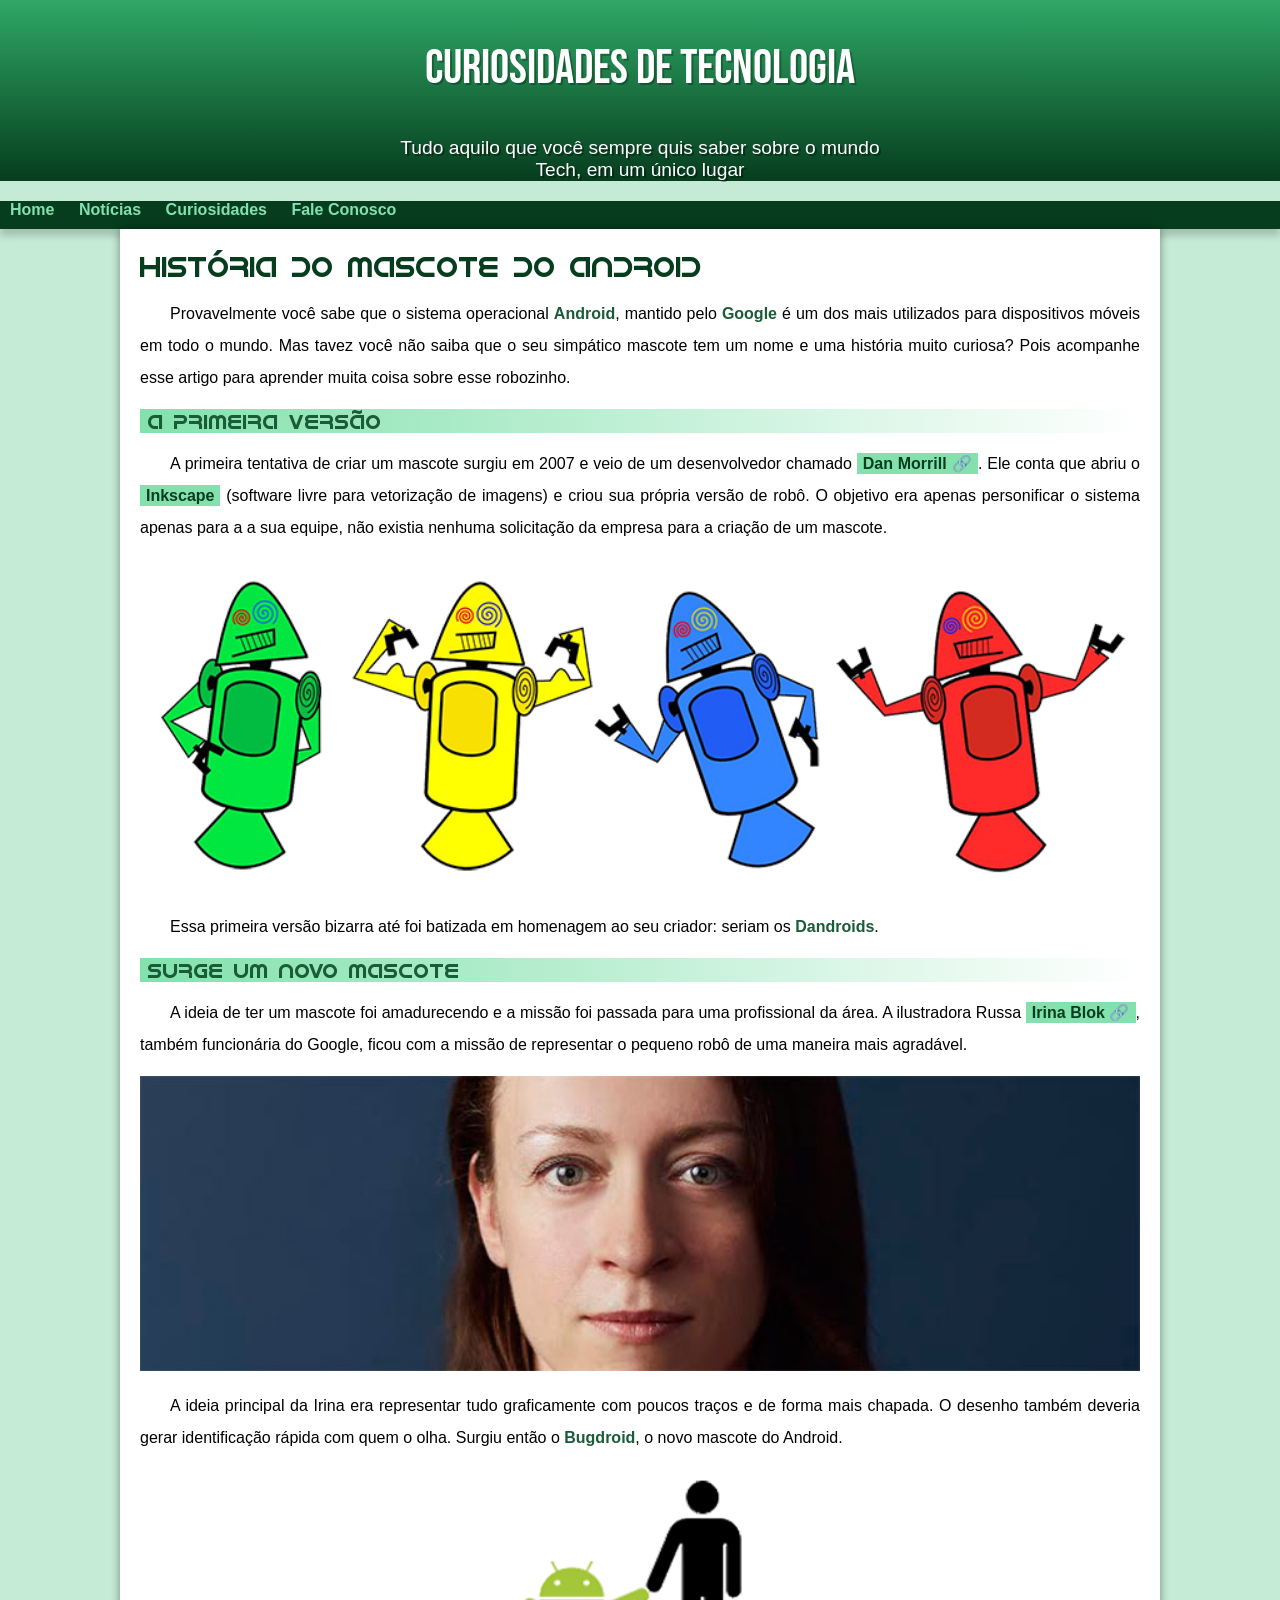
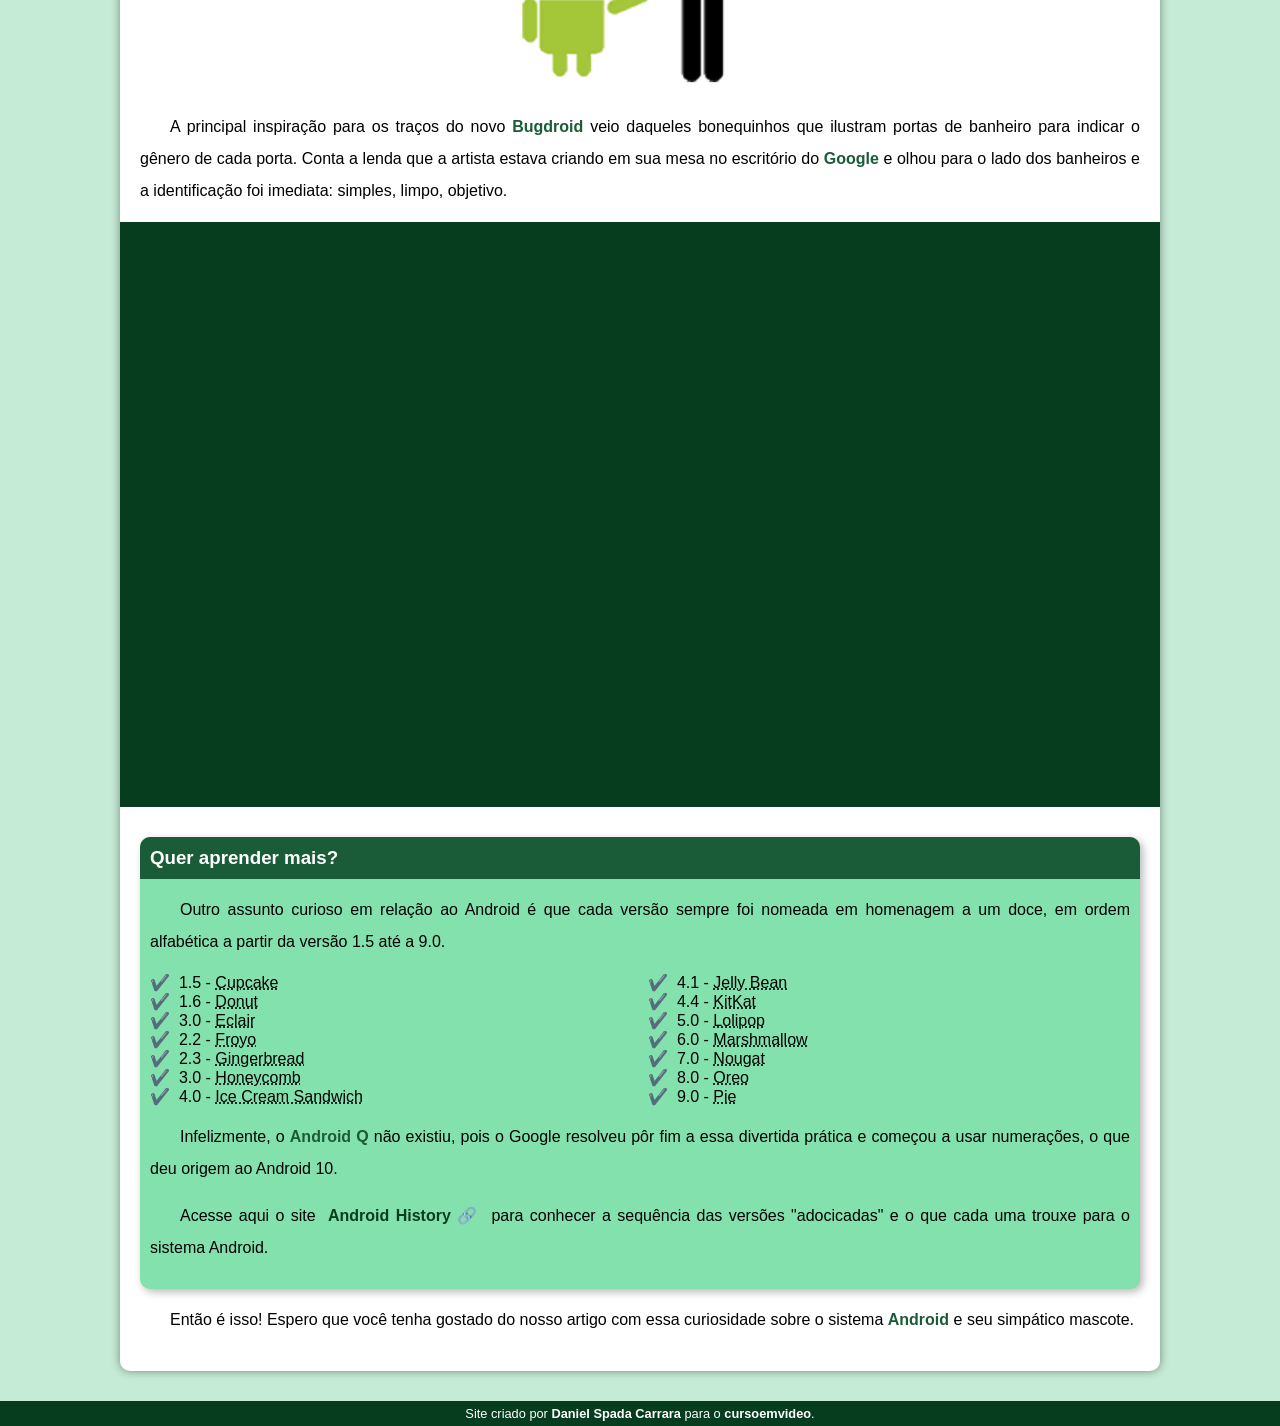
<file: index.html>
<!DOCTYPE html>
<html lang="pt-br">
<head>
    <meta charset="UTF-8">
    <meta http-equiv="X-UA-Compatible" content="IE=edge">
    <meta name="viewport" content="width=device-width, initial-scale=1.0">
    <title>Como Surgiu o Mascote do Android</title>
    <link rel="shortcut icon" href="imagens/favicon.ico" type="image/x-icon">
    <link rel="stylesheet" href="style/style.css">
</head>
<body>
    <header>
        <h1>Curiosidades de Tecnologia</h1>
        <p>Tudo aquilo que você sempre quis saber sobre o mundo Tech, em um único lugar</p>
    </header>
    <nav>
        <a href="#">Home</a>
        <a href="#">Notícias</a>
        <a href="#">Curiosidades</a>
        <a href="#">Fale Conosco</a>
    </nav>
    <main>
        <article>
            <h1>História do Mascote do Android</h1>

            <p>Provavelmente você sabe que o sistema operacional <strong>Android</strong>, mantido pelo <strong>Google</strong> é um dos mais utilizados para dispositivos móveis em todo o mundo. Mas tavez você não saiba que o seu simpático mascote tem um nome e uma história muito curiosa? Pois acompanhe esse artigo para aprender muita coisa sobre esse robozinho.</p>

            <h2>A primeira versão</h2>

            <p>A primeira tentativa de criar um mascote surgiu em 2007 e veio de um desenvolvedor chamado <a href="https://androidcommunity.com/dan-morrill-shows-us-the-android-mascot-that-almost-was-20130103/" target="_blank" class="externo">Dan Morrill</a>. Ele conta que abriu o <a href="https://inkscape.org/pt-br/" target="_blank">Inkscape</a> (software livre para vetorização de imagens) e criou sua própria versão de robô. O objetivo era apenas personificar o sistema apenas para a a sua equipe, não existia nenhuma solicitação da empresa para a criação de um mascote.</p>

            <picture>
                <source media="(max-width: 670px)" srcset="imagens/dan-droids-pq.png">
                <img src="imagens/dan-droids.png" alt="Primeiro Mascote do Android">
            </picture>

            <p>Essa primeira versão bizarra até foi batizada em homenagem ao seu criador: seriam os <strong>Dandroids</strong>.</p>

            <h2>Surge um novo mascote</h2>

            <p>A ideia de ter um mascote foi amadurecendo e a missão foi passada para uma profissional da área. A ilustradora Russa <a href="https://www.irinablok.com/android" target="_blank" class="externo">Irina Blok</a>, também funcionária do Google, ficou com a missão de representar o pequeno robô de uma maneira mais agradável.</p>

            <picture>
                <source media="(max-width: 670px)" srcset="imagens/irina-blok-pq.jpg">
                <img src="imagens/irina-blok.jpg" alt="Irina Blok, criadora do Bugdroid">
            </picture>

            <p>A ideia principal da Irina era representar tudo graficamente com poucos traços e de forma mais chapada. O desenho também deveria gerar identificação rápida com quem o olha. Surgiu então o <strong>Bugdroid</strong>, o novo mascote do Android.</p>

            <img src="imagens/bugdroid.png" class="pequena" alt="Bugdroid">

            <p>A principal inspiração para os traços do novo <strong>Bugdroid</strong> veio daqueles bonequinhos que ilustram portas de banheiro para indicar o gênero de cada porta. Conta a lenda que a artista estava criando em sua mesa no escritório do <strong>Google</strong> e olhou para o lado dos banheiros e a identificação foi imediata: simples, limpo, objetivo.</p>

            <div class="video">
                <iframe width="560" height="315" src="https://www.youtube.com/embed/l2UDgpLz20M" title="YouTube video player" frameborder="0" allow="accelerometer; autoplay; clipboard-write; encrypted-media; gyroscope; picture-in-picture" allowfullscreen></iframe>
            </div>
            
            <aside>
                <h3>Quer aprender mais?</h3>

                <p>Outro assunto curioso em relação ao Android é que cada versão sempre foi nomeada em homenagem a um doce, em ordem alfabética a partir da versão 1.5 até a 9.0.</p>

                <ul>
                    <li>1.5 - <abbr title="Bolo de copo">Cupcake</abbr></li>
                    <li>1.6 - <abbr title="Rosquinha">Donut</abbr></li>
                    <li>3.0 - <abbr title="Bomba">Eclair</abbr></li>
                    <li>2.2 - <abbr title="Iogurte Congelado">Froyo</abbr></li>
                    <li>2.3 - <abbr title="Biscoito de Jengibre">Gingerbread</abbr></li>
                    <li>3.0 - <abbr title="Favo de Mel">Honeycomb</abbr></li>
                    <li>4.0 - <abbr title="Sanduíche de Sorvete">Ice Cream Sandwich</abbr></li>
                    <li>4.1 - <abbr title="Jujuba">Jelly Bean</abbr></li>
                    <li>4.4 - <abbr title="Kitkat">KitKat</abbr></li>
                    <li>5.0 - <abbr title="Pirulito">Lolipop</abbr></li>
                    <li>6.0 - <abbr title="Marshmallow">Marshmallow</abbr></li>
                    <li>7.0 - <abbr title="Torrone">Nougat</abbr></li>
                    <li>8.0 - <abbr title="Oreo">Oreo</abbr></li>
                    <li>9.0 - <abbr title="Torta">Pie</abbr></li>
                </ul>

                <p>Infelizmente, o <strong>Android Q</strong> não existiu, pois o Google resolveu pôr fim a essa divertida prática e começou a usar numerações, o que deu origem ao Android 10.</p>
                
                <p>Acesse aqui o site <a href="https://www.androidauthority.com/history-android-os-name-789433/" target="_blank" class="externo">Android History</a> para conhecer a sequência das versões "adocicadas" e o que cada uma trouxe para o sistema Android.</p>
            </aside>

            <p>Então é isso! Espero que você tenha gostado do nosso artigo com essa curiosidade sobre o sistema <strong>Android</strong> e seu simpático mascote.</p>
        </article>
    </main>
    <footer>
        <p>Site criado por <a href="https://github.com/dscarrara" target="_blank">Daniel Spada Carrara</a> para o <a href="https://youtube.com/cursoemvideo" target="_blank">cursoemvideo</a>.</p>
    </footer>
</body>
</html>
</file>
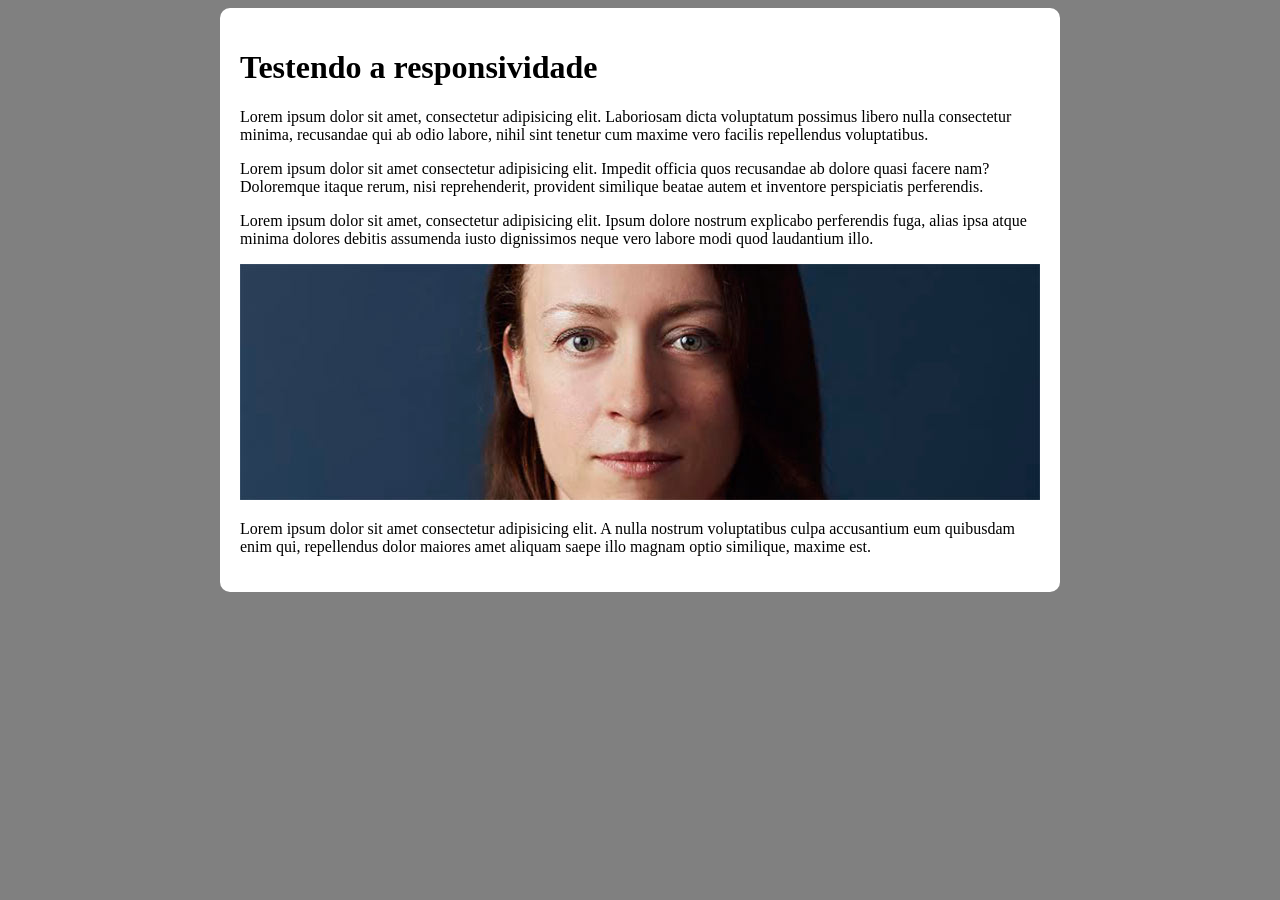
<file: responsividade.html>
<!DOCTYPE html>
<html lang="en">
<head>
    <meta charset="UTF-8">
    <meta http-equiv="X-UA-Compatible" content="IE=edge">
    <meta name="viewport" content="width=device-width, initial-scale=1.0">
    <title>Teste de Responsividade</title>
    <style>
        body {
            background-color: grey;
        }

        main {
            background-color: white;
            padding: 20px;
            border-radius: 10px;

            min-width: 280px;
            max-width: 800px;
            margin: auto;
        }

        img {
            width: 100%;
        }
    </style>
</head>
<body>
    <main>
        <h1>Testendo a responsividade</h1>
        <p>Lorem ipsum dolor sit amet, consectetur adipisicing elit. Laboriosam dicta voluptatum possimus libero nulla consectetur minima, recusandae qui ab odio labore, nihil sint tenetur cum maxime vero facilis repellendus voluptatibus.</p>
        <p>Lorem ipsum dolor sit amet consectetur adipisicing elit. Impedit officia quos recusandae ab dolore quasi facere nam? Doloremque itaque rerum, nisi reprehenderit, provident similique beatae autem et inventore perspiciatis perferendis.</p>
        <p>Lorem ipsum dolor sit amet, consectetur adipisicing elit. Ipsum dolore nostrum explicabo perferendis fuga, alias ipsa atque minima dolores debitis assumenda iusto dignissimos neque vero labore modi quod laudantium illo.</p>
        <picture>
            <source media="(max-width: 670px)" srcset="imagens/irina-blok-pq.jpg">
            <img src="imagens/irina-blok.jpg" alt="">
        </picture>
        <p>Lorem ipsum dolor sit amet consectetur adipisicing elit. A nulla nostrum voluptatibus culpa accusantium eum quibusdam enim qui, repellendus dolor maiores amet aliquam saepe illo magnam optio similique, maxime est.</p>
    </main>
</body>
</html>
</file>
<file: style/style.css>
@charset "UTF-8";

@import url('https://fonts.googleapis.com/css2?family=Bebas+Neue&display=swap');

@font-face{
    font-family: 'android';
    src: url('../fontes/idroid.otf') format('opentype');
    font-weight: normal;

}


/*Declarando variáveis*/
:root { 
    /*Cores: Do Claro para o escuro*/
    --cor0: #c5ebd6;
    --cor1: #83e1ad;
    --cor2: #3ddc84;
    --cor3: #2fa866;
    --cor4: #1a5c37;
    --cor5: #063d1e;

    /*Fontes utlizadas:*/
    --fonte-padrao: Arial, Verdana, helvetica, sans-serif;
    --fonte-destaque: 'Bebas Neue', 'cursive';
    --font-android: 'android', 'cursive';
}

/*Configurações globais*/

* {
    margin: 0px;
    padding: 0px;
}


/*Configurações das caixas*/
body {
    background-color: var(--cor0);
    font-family: var(--fonte-padrao);
}

a.externo::after {
    content: '\00A0\1F517';
}

header {
    background-image: linear-gradient(to bottom, var(--cor3), var(--cor5));
    background-color: var(--cor5);
    height: 50%;
    text-align: center;
    padding-top: 40px;
}

header > h1 {
    color: white;
    font-family: var(--fonte-destaque);
    font-size: 3em;
    font-weight: normal;
    margin-bottom: 40px;
    text-shadow: 2px 2px 0px rgba(0, 0, 0, 0.267);
}

header > p {
    font-family: var(--fonte-padrao);
    font-size: 1.2em;
    color: white;
    max-width: 500px;
    margin: auto;
    margin-bottom: 20px;
    padding-right: 10px;
    padding-left: 10px;
    text-shadow: 2px 2px 0px rgba(0, 0, 0, 0.384);
}

nav {
    background-color: var(--cor5);
    padding-bottom: 10px;
    box-shadow: 0px 7px 7px rgba(0, 0, 0, 0.178);
}

nav > a {
    color: var(--cor1);
    padding: 10px;
    border-radius: 5px;
    text-decoration: none;
    font-weight: bold;
}

nav > a:hover {
    background-color: var(--cor3);
    color: var(--cor5);
    transition-duration: .5s;
}

main {
    min-width: 300px;
    max-width: 1000px;
    margin: auto;
    margin-bottom: 30px;
    background-color: white;
    padding: 20px;
    box-shadow: 0px 0px 10px rgba(0, 0, 0, 0.418);
    border-bottom-left-radius: 10px;
    border-bottom-right-radius: 10px;
}

main h1 {
    color: var(--cor5);
    font-family: var(--font-android);
    font-weight: normal;
    font-size: 1.8em;
}

main h2 {
    font-family: var(--font-android);
    color: var(--cor4);
    font-size: 1.3em;
    font-weight: normal;
    background-image: linear-gradient(to right, var(--cor1), transparent);
    text-indent: 8px;
}

main p {
    margin: 15px 0px;
    text-align: justify;
    text-indent: 30px;
    font-size: 1em;
    line-height: 2em;
}

main strong {
    color: var(--cor4);
    font-weight: bold;
}

main a{
    text-decoration: none;
    font-weight: bold;
    color: var(--cor5);
    background-color: var(--cor1);
    padding: 2px 6px;
}

main a:hover {
    text-decoration: underline;
    color: var(--cor4);
}

main img {
    width: 100%;
}

main img.pequena {
    max-width: 350px;
    display: block; /*Imagens não são caixas, portanto para alinhar deve-se transforma-las*/
    margin: auto;
}

/*
    CONFIGURANDO VIDEO:
    - (div.video)           Definir position: relaive
    - (div.video > iframe)  Definir position: absolute
    - (div.video)           padding-bottom ajusta o tamanho da div
    - (div.video)           padding-bottom controla o tamanho total do video
    - (div.video)           padding-bottom ajustar para eliminar bordas pretas no video
    - (div.video > iframe)  top, left: controla a centralidade a partir do topo e da esquerda
    - (div.video > iframe)  width, height: controla o tamanho total da direita e abaixo
*/

div.video {
    background-color: var(--cor5);
    margin: 0px -20px 30px -20px;
    padding: 20px;
    padding-bottom: 56.5%;
    position: relative;
}

div.video > iframe {
    position: absolute;
    top: 5%;
    left: 5%;
    width: 90%;
    height: 90%;
}

aside {
    background-color: var(--cor1);
    padding: 10px;
    border-radius: 10px;
    box-shadow: 3px 3px 8px rgba(0, 0, 0, 0.281);
}

aside > h3 {
    background-color: var(--cor4);
    color: white;
    padding: 10px;
    margin: -10px -10px 0px -10px; /*A margin negatica uniu o h3 com o bloco aside*/
    border-radius: 10px 10px 0px 0px;
}

aside > ul {
    list-style-type: '✔️\00A0\00A0';
    list-style-position: inside;
    columns: 2;
}

footer {
    background-color: var(--cor5);
    color: white;
    text-align: center;
    font-size: 0.8em;
    padding: 5px;
}

footer a {
    color: white;
    font-weight: bolder;
    text-decoration: none;
}

footer a:hover {
    text-decoration: underline;
    color: var(--cor1);
}
</file>
